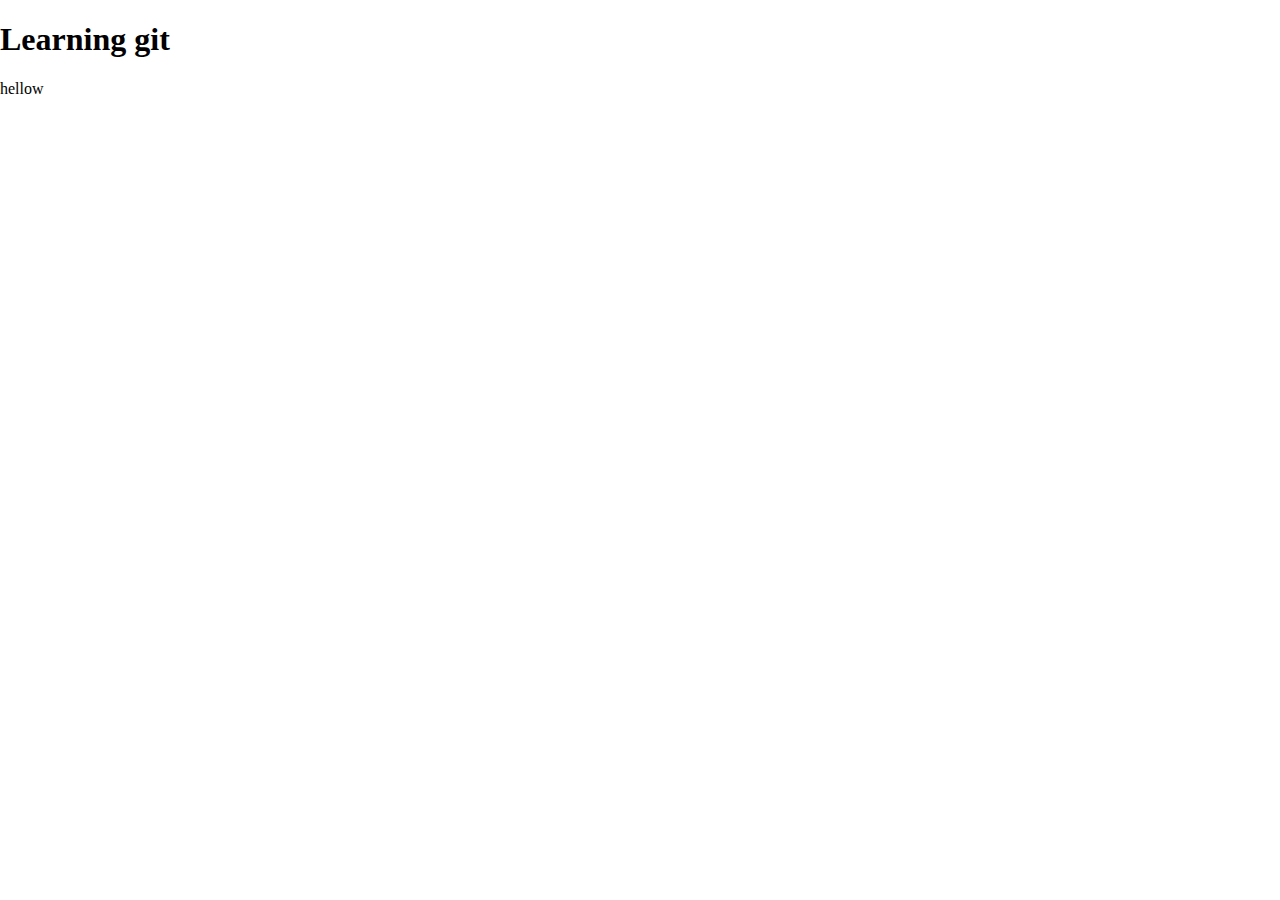
<file: index.html>
<!DOCTYPE html>
<html lang="en">
<head>
    <meta charset="UTF-8">
    <meta name="viewport" content="width=device-width, initial-scale=1.0">
    <title>Learning git</title>
    <link rel="stylesheet" href="style.css">
</head>
<body>
    <h1>Learning git</h1>
    <p>hellow</p>
</body>
</html>
</file>
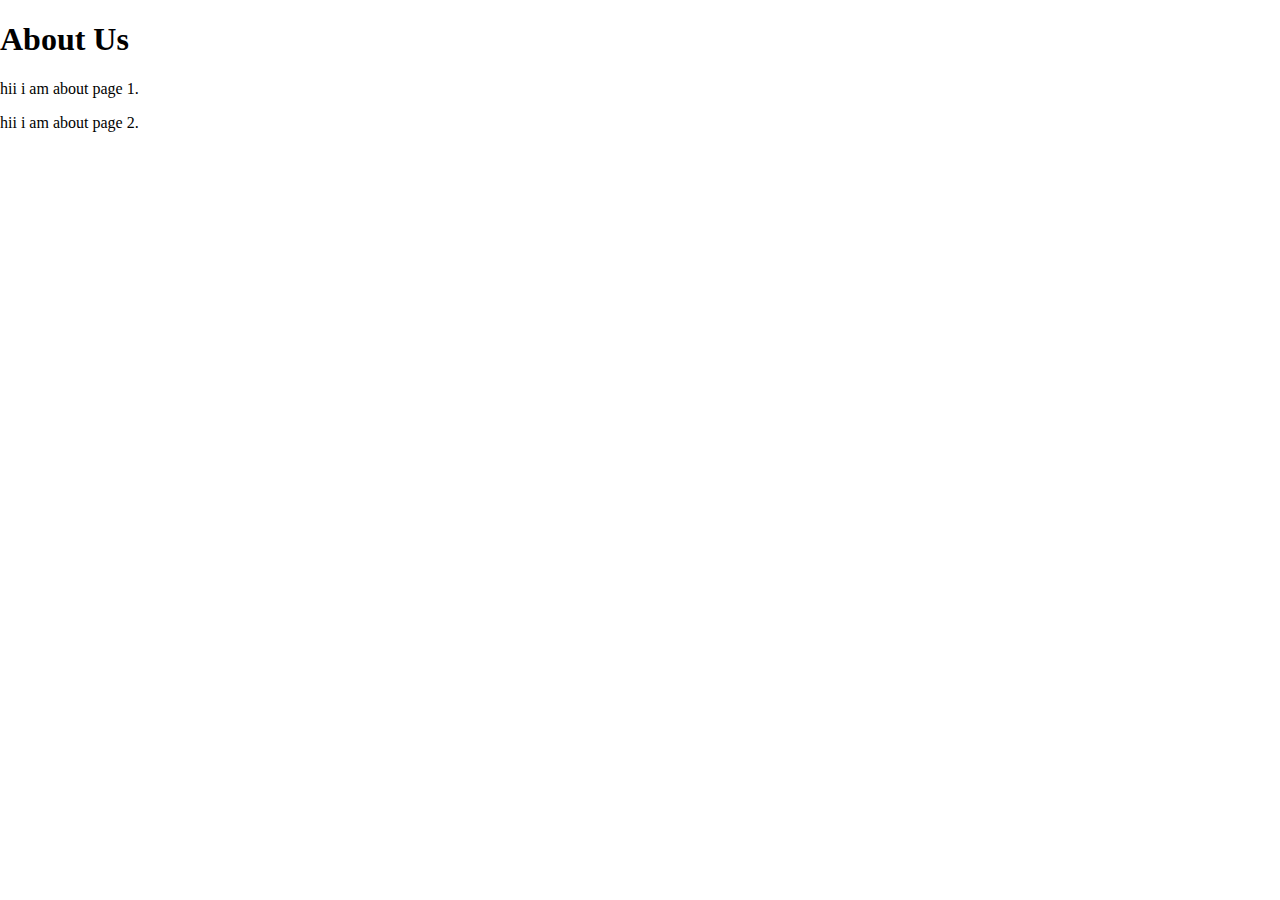
<file: about.html>
<!DOCTYPE html>
<html lang="en">
<head>
    <meta charset="UTF-8">
    <meta name="viewport" content="width=device-width, initial-scale=1.0">
    <title>About Us</title>
    <link rel="stylesheet" href="style.css">
</head>
<body>
    <h1>About Us</h1>
    <p>hii i am about page 1.</p>
        <p>hii i am about page 2.</p>
</body>
</html>
</file>
<file: style.css>
* {
    box-sizing: border-box;
}
body  {
    margin : 0 ;
}
</file>
